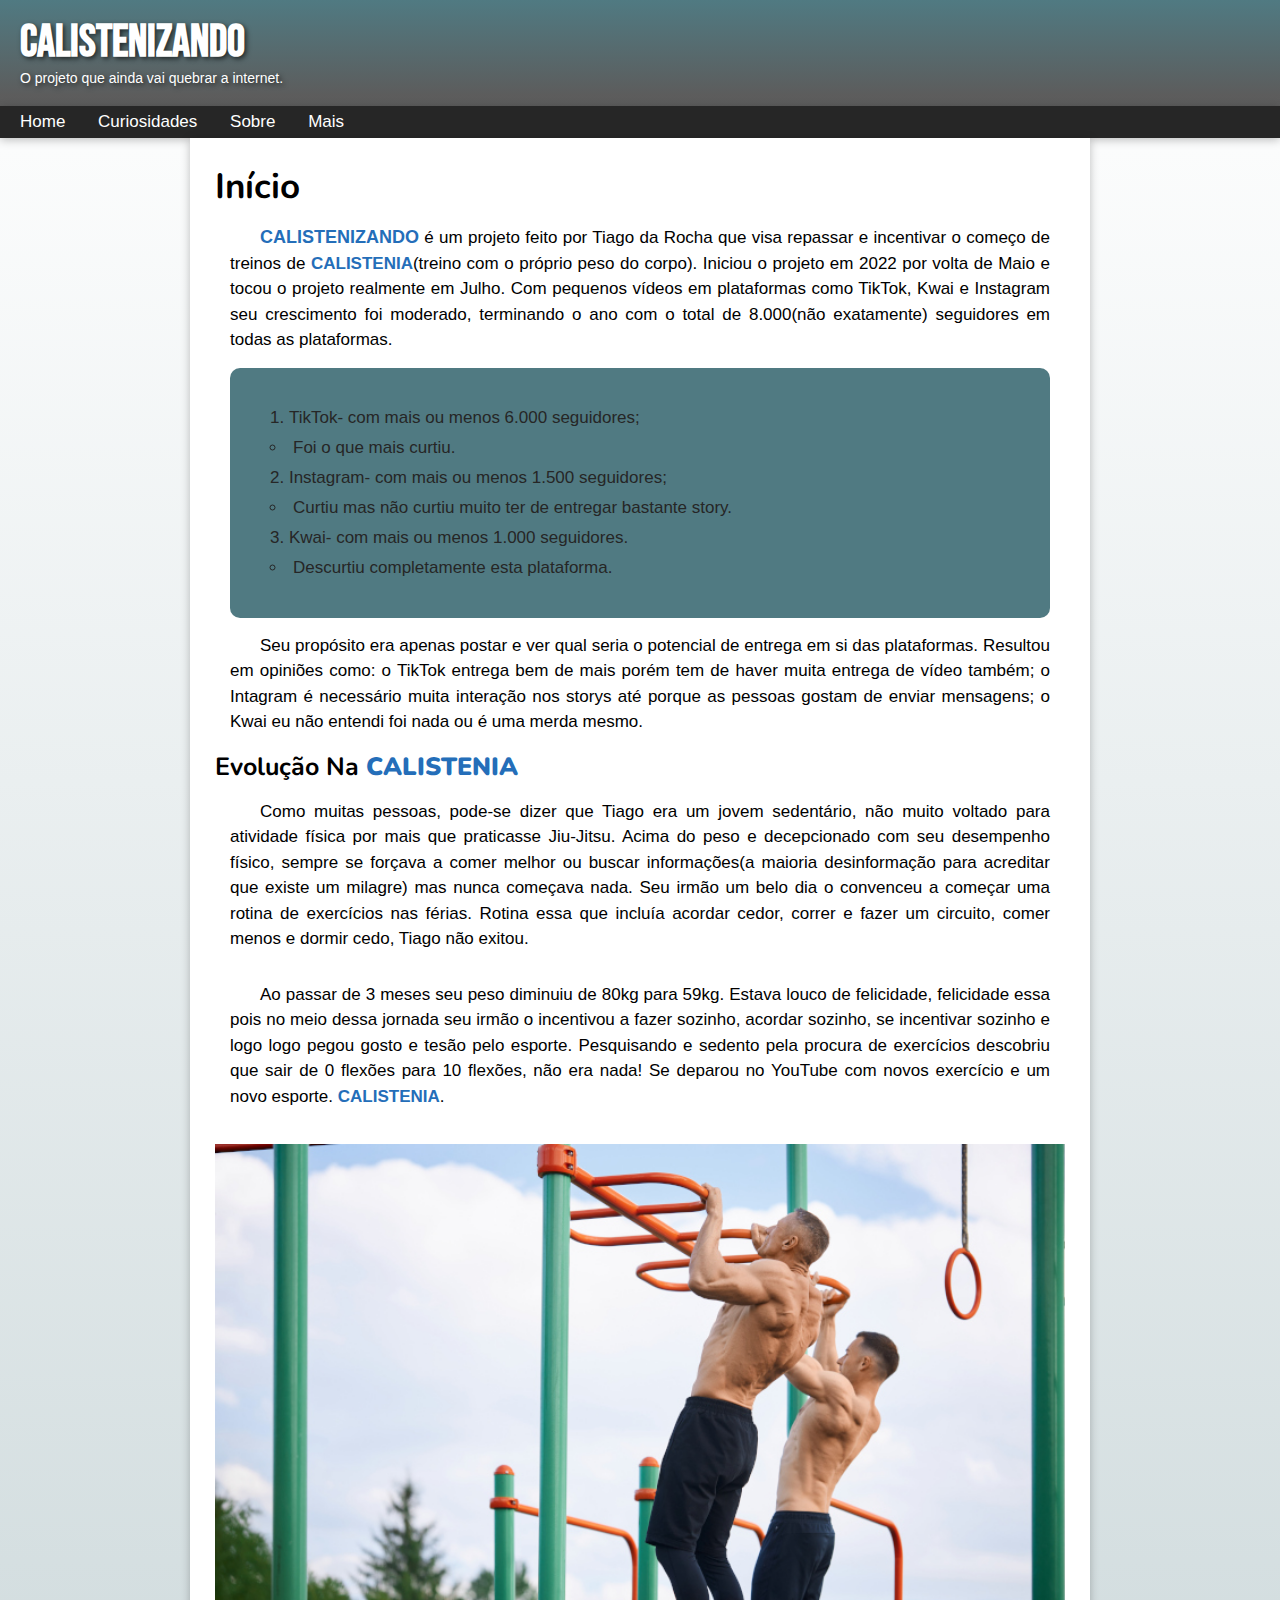
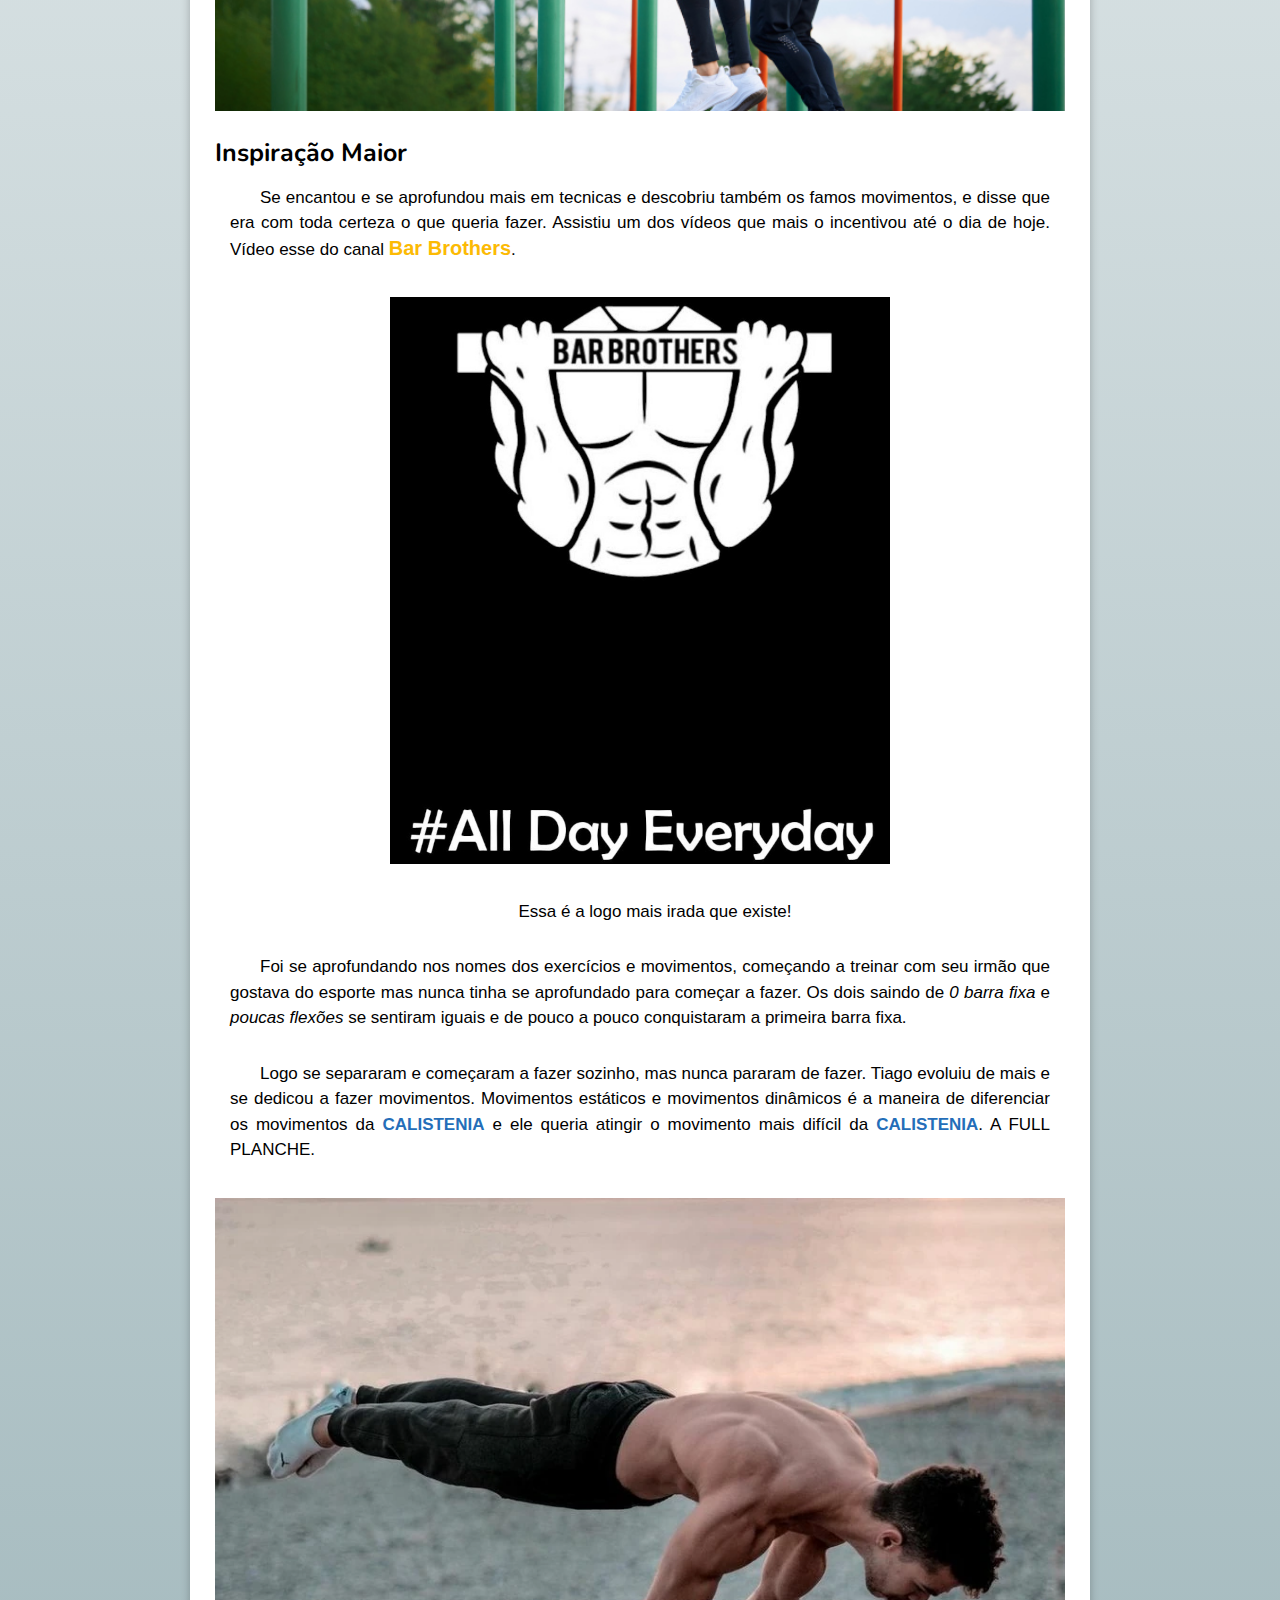
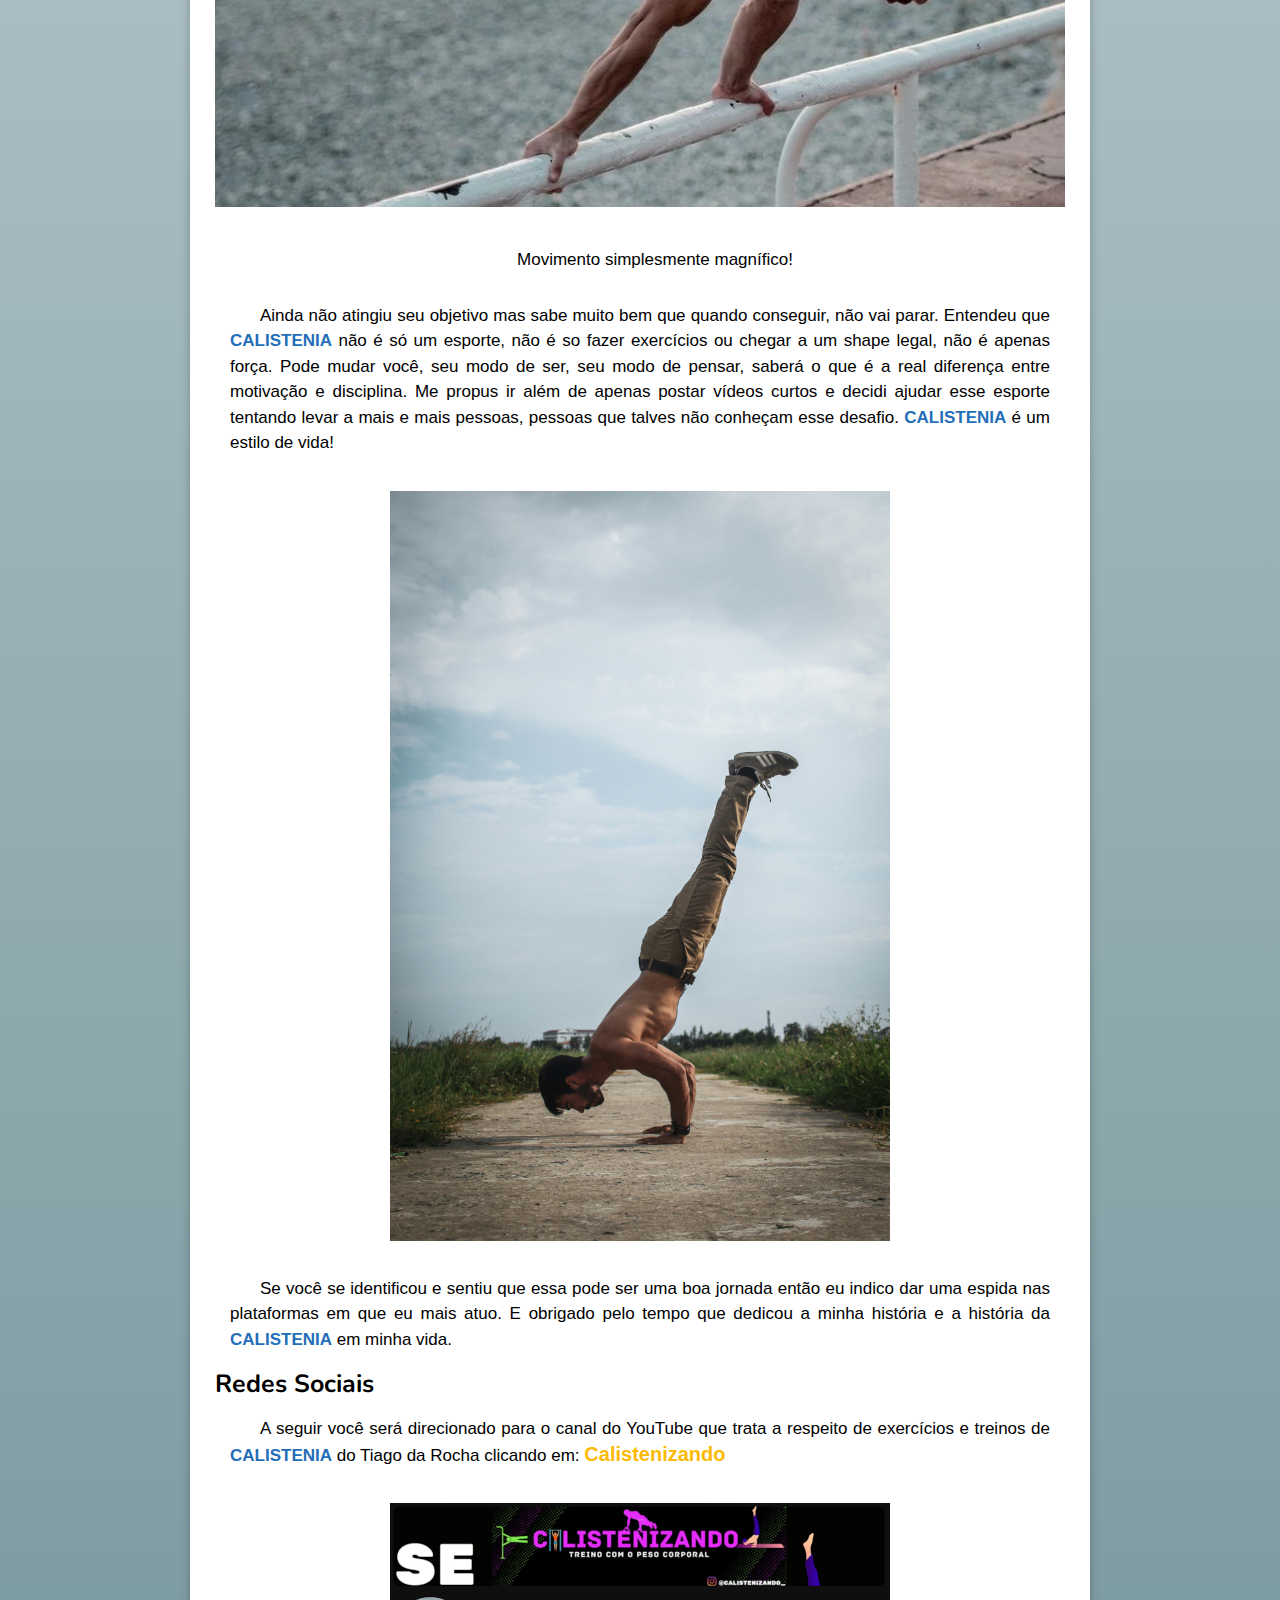
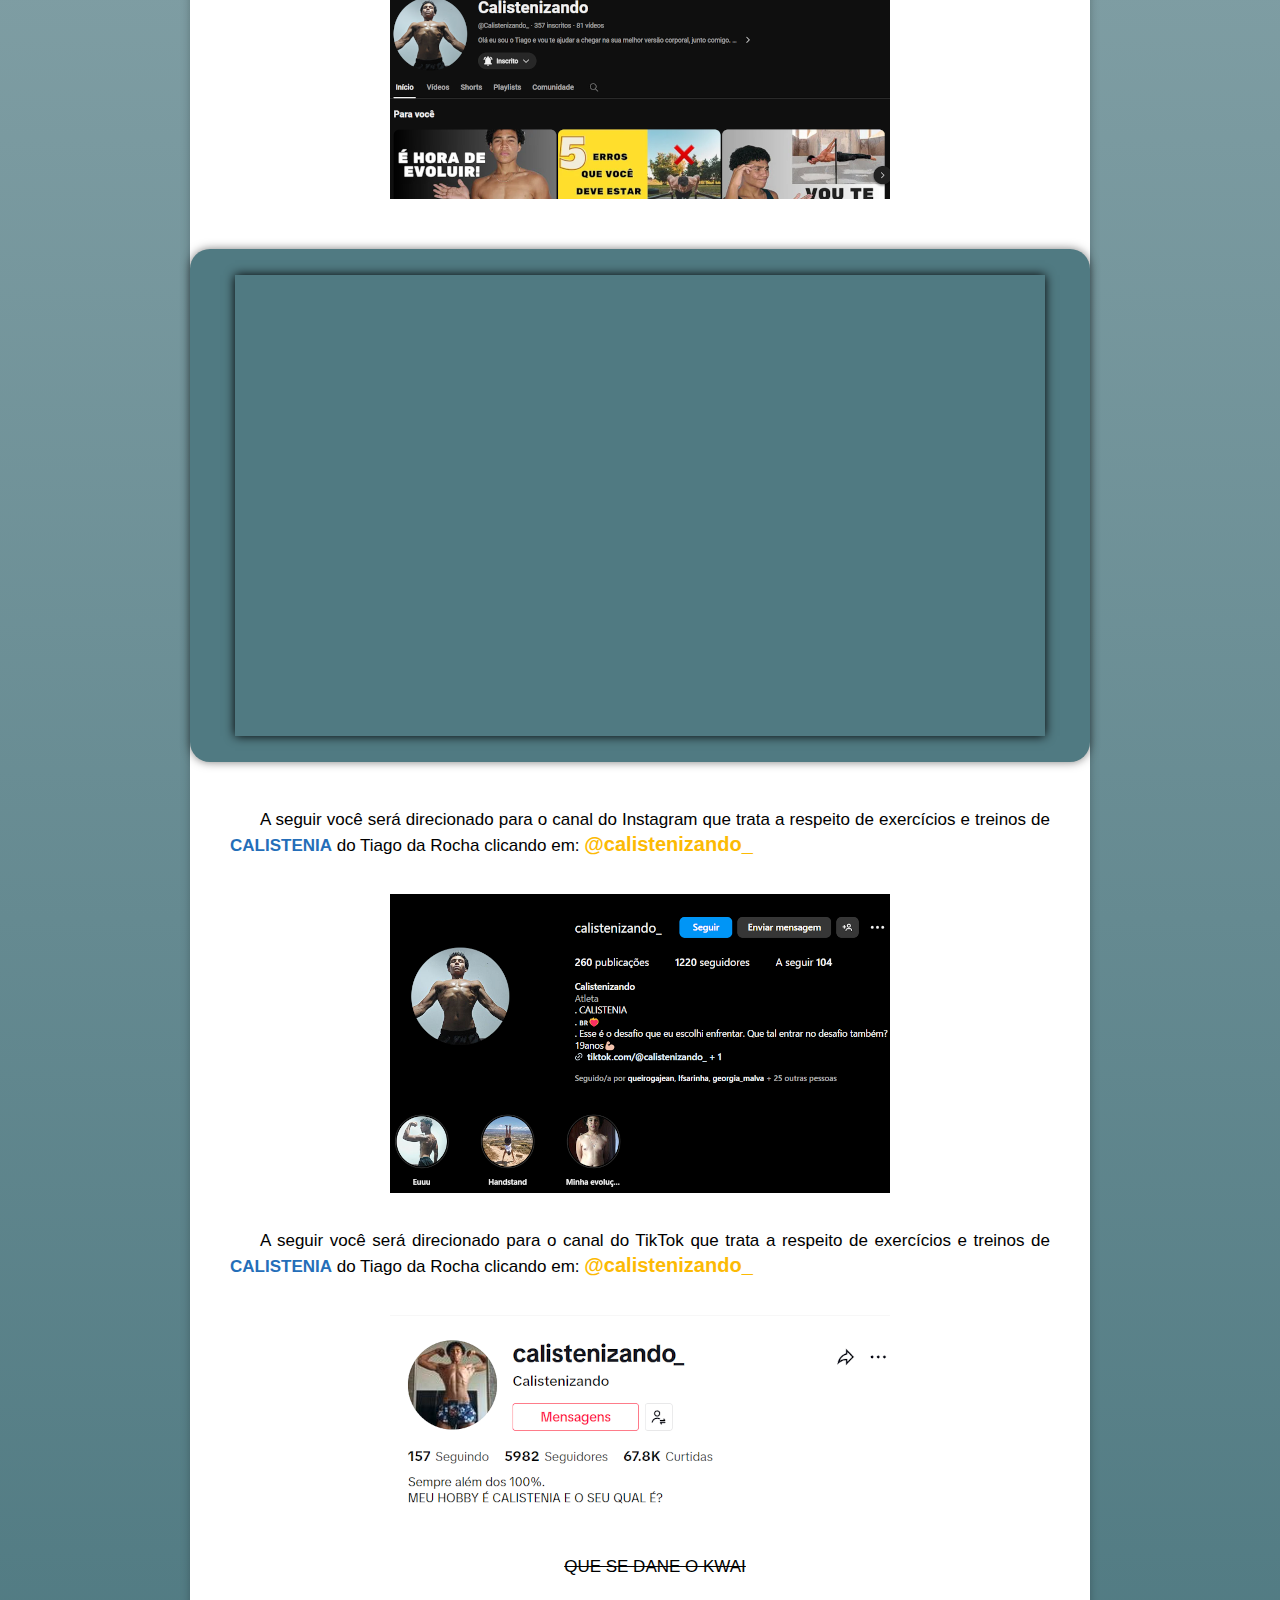
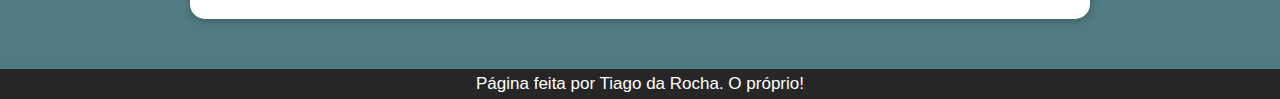
<file: index.html>
<!DOCTYPE html>
<html lang="pt-br">
<head>
    <meta charset="UTF-8">
    <meta name="viewport" content="width=device-width, initial-scale=1.0">
    <title>Calistenizando</title>

    <!-- Configuração Css -->
    <link rel="stylesheet" href="style.css" media="all">
    <link rel="stylesheet" href="estilos/portrait.css" media="screen and (orientation: portrait)">
    <link rel="stylesheet" href="estilos/landscape.css" media="screen and (orientation: landscape)">

    <link rel="shortcut icon" href="imagens/favicon.ico" type="image/x-icon">
</head>
<body>
    <header>
        <h1>CALISTENIZANDO</h1>
        <p>O projeto que ainda vai quebrar a internet.</p>
    </header>

    <nav>
        <a href="#">Home</a>
        <a href="#">Curiosidades</a>
        <a href="#">Sobre</a>
        <a href="#">Mais</a>
    </nav>

    <main>
        <article>
            <h1>Início</h1>
            <p>
                <a href="https://www.youtube.com/@Calistenizando_" target="_blank" style="color: var(--cor2); font-size: 18px;">CALISTENIZANDO</a> é um projeto feito por Tiago da Rocha que visa repassar e incentivar o começo de treinos de <strong>CALISTENIA</strong>(treino com o próprio peso do corpo). Iniciou o projeto em 2022 por volta de Maio e tocou o projeto realmente em Julho. Com pequenos vídeos em plataformas como TikTok, Kwai e Instagram seu crescimento foi moderado, terminando o ano com o total de 8.000(não exatamente) seguidores em todas as plataformas.
            </p>
            <div>
                <ol type="1">
                    <li>TikTok- com mais ou menos 6.000 seguidores;</li>
                        <ul>
                            <li>Foi o que mais curtiu.</li>
                        </ul>
                    <li>Instagram- com mais ou menos 1.500 seguidores;</li>
                        <ul>
                            <li>Curtiu mas não curtiu muito ter de entregar bastante story.</li>
                        </ul>
                    <li>Kwai- com mais ou menos 1.000 seguidores.</li>
                        <ul>
                            <li>Descurtiu completamente esta plataforma.</li>
                        </ul>
                </ol>
            </div>

            <p>
                Seu propósito era apenas postar e ver qual seria o potencial de entrega em si das plataformas. Resultou em opiniões como: o TikTok entrega bem de mais porém tem de haver muita entrega de vídeo também; o Intagram é necessário muita interação nos storys até porque as pessoas gostam de enviar mensagens; o Kwai eu não entendi foi nada ou é uma merda mesmo.
            </p>

            <h2>Evolução Na <strong>CALISTENIA</strong></h2>

            <p>
                Como muitas pessoas, pode-se dizer que Tiago era um jovem sedentário, não muito voltado para atividade física por mais que praticasse Jiu-Jitsu. Acima do peso e decepcionado com seu desempenho físico, sempre se forçava a comer melhor ou buscar informações(a maioria desinformação para acreditar que existe um milagre) mas nunca começava nada. Seu irmão um belo dia o convenceu a começar uma rotina de exercícios nas férias. Rotina essa que incluía acordar cedor, correr e fazer um circuito, comer menos e dormir cedo, Tiago não exitou.
            </p>

            <p>
                Ao passar de 3 meses seu peso diminuiu de 80kg para 59kg. Estava louco de felicidade, felicidade essa pois no meio dessa jornada seu irmão o incentivou a fazer sozinho, acordar sozinho, se incentivar sozinho e logo logo pegou gosto e tesão pelo esporte. Pesquisando e sedento pela procura de exercícios descobriu que sair de 0 flexões para 10 flexões, não era nada! Se deparou no YouTube com novos exercício e um novo esporte. <strong>CALISTENIA</strong>.
            </p>

            <picture>
                <source media="(max-width: 600px)" srcset="imagens/p1.calisteniap.jpg" type="image/jpg">
                <img src="imagens/p1.calisteniag.jpg" alt="iniciocalistenia">
            </picture>

            <h2>Inspiração Maior</h2>
            
            <p>
                Se encantou e se aprofundou mais em tecnicas e descobriu também os famos movimentos, e disse que era com toda certeza o que queria fazer. Assistiu um dos vídeos que mais o incentivou até o dia de hoje. Vídeo esse do canal <a href="https://www.youtube.com/@BarBrothers1" target="_blank" rel="external">Bar Brothers</a>.
            </p>

            <img id="bar" src="imagens/logobarbrothersg.jpg" alt="BarBrothers">
        
            <p class="meio">
                Essa é a logo mais irada que existe!
            </p>

            <p>
                Foi se aprofundando nos nomes dos exercícios e movimentos, começando a treinar com seu irmão que gostava do esporte mas nunca tinha se aprofundado para começar a fazer. Os dois saindo de <em>0 barra fixa</em> e <em>poucas flexões</em> se sentiram iguais e de pouco a pouco conquistaram a primeira barra fixa.
            </p>
        
            <p>
                Logo se separaram e começaram a fazer sozinho, mas nunca pararam de fazer. Tiago evoluiu de mais e se dedicou a fazer movimentos. Movimentos estáticos e movimentos dinâmicos é a maneira de diferenciar os movimentos da <strong>CALISTENIA</strong> e ele queria atingir o movimento mais difícil da <strong>CALISTENIA</strong>. A FULL PLANCHE.
            </p>
                
            <img src="imagens/p2.calisteniag.webp" alt="FullPlanche">

            <p class="meio">
                Movimento simplesmente magnífico!
            </p>
            
            <p>
                Ainda não atingiu seu objetivo mas sabe muito bem que quando conseguir, não vai parar. Entendeu que <strong>CALISTENIA</strong> não é só um esporte, não é so fazer exercícios ou chegar a um shape legal, não é apenas força. Pode mudar você, seu modo de ser, seu modo de pensar, saberá o que é a real diferença entre motivação e disciplina. Me propus ir além de apenas postar vídeos curtos e decidi ajudar esse esporte tentando levar a mais e mais pessoas, pessoas que talves não conheçam esse desafio. <strong>CALISTENIA</strong> é um estilo de vida!
            </p>

            <img id="bar" src="imagens/p3.calisteniag.jpg" alt="EstiloDeVida">

            <p>
                Se você se identificou e sentiu que essa pode ser uma boa jornada então eu indico dar uma espida nas plataformas em que eu mais atuo. E obrigado pelo tempo que dedicou a minha história e a história da <strong>CALISTENIA</strong> em minha vida.
            </p>
            
            <h2>Redes Sociais</h2>

            <p>
                A seguir você será direcionado para o canal do YouTube que trata a respeito de exercícios e treinos de <strong>CALISTENIA</strong> do Tiago da Rocha clicando em: <a href="https://www.youtube.com/@Calistenizando_" target="_blank" rel="external">Calistenizando</a>
            </p>

            <img id="bar" src="imagens/calistenizando1.png" alt="CalistenizandoYouTube">

            <div id="video">
                <iframe width="560" height="315" src="https://www.youtube.com/embed/x0z61s6JTIc?si=1eXqj53Hwbd_tjDu" title="YouTube video player" frameborder="0" allow="accelerometer; autoplay; clipboard-write; encrypted-media; gyroscope; picture-in-picture; web-share" referrerpolicy="strict-origin-when-cross-origin" allowfullscreen></iframe>
            </div>

            <p>
                A seguir você será direcionado para o canal do Instagram que trata a respeito de exercícios e treinos de <strong>CALISTENIA</strong> do Tiago da Rocha clicando em: <a href="https://www.instagram.com/calistenizando_/" target="_blank" rel="external">@calistenizando_</a>
            </p>

            <img id="bar" src="imagens/calistenizando2.png" alt="CalistenizandoInstagram">

            <p>
                A seguir você será direcionado para o canal do TikTok que trata a respeito de exercícios e treinos de <strong>CALISTENIA</strong> do Tiago da Rocha clicando em: <a href="https://www.tiktok.com/@calistenizando_" target="_blank" rel="external">@calistenizando_</a>
            </p>

            <img id="bar" src="imagens/calistenizando3.png" alt="CalistenizandoTikTok">

            <p class="meio">
                <del>QUE SE DANE O KWAI</del>
            </p>
        
        </article>
    </main>
    <footer>
        Página feita por Tiago da Rocha. O próprio!
    </footer>
</body>
</html>
</file>
<file: style.css>
@charset "UTF-8";

@import url('https://fonts.googleapis.com/css2?family=Bebas+Neue&family=Oswald:wght@200..700&display=swap');


@import url('https://fonts.googleapis.com/css2?family=Bebas+Neue&family=Nunito:ital,wght@0,200..1000;1,200..1000&family=Oswald:wght@200..700&display=swap');

/* 
Cores do Site:
    #8F553F
    #F2E8E4
    #262626
    #E2E8CE
    #748386

*/


* {
    margin: 0px;
    padding: 0px;
}

/* Varáveis em CSS */

:root {
    --cor0: #ffffff;
    --cor1: #507a82;
    --cor2: #246EB9;
    --cor3: #FCBA04;
    --cor4: #262626; 

    --font-padrao: Arial, Verdana, Helvetica, sans-serif;
    --font-destaque: 'Bebas Neue';
    --font-h: 'Nunito';
}

/* Corpo do Site */

body{
    background-image: linear-gradient(to bottom, var(--cor0), var(--cor1));
    font: normal 500 17px var(--font-padrao);
}

/* Cabeça do Site */

header {
    background-image: linear-gradient(to bottom, var(--cor1), #424242db 90%);
    text-align: left;  
    color: white;
    text-shadow: 2px 2px 5px rgba(0, 0, 0, 0.648);
}

header > h1 {
    font-family: var(--font-destaque);
    font-size: 45px;
    padding-top: 15px;
    padding-left: 20px;
}

header > p {
    margin-left: 20px;
    padding-bottom: 20px;
    font-size: 14px;
}

/* Barra de Navegação do Site */

nav {
    background-color: var(--cor4);
    padding: 6px;
    box-shadow: 0px 2px 10px rgba(0, 0, 0, 0.250);
}

nav > a {
    color: var(--cor0);
    text-decoration: none;
    margin: 5px;
    padding: 9px;
}

nav > a:hover {
    background-color: var(--cor2);
    border-radius: 10px;
    text-decoration: underline;
}

/* Conteúdo Principal */

main {
    background-color: white;
    margin: auto;
    max-width: 900px;
    min-width: 300px;
    box-shadow: 0px 2px 10px rgba(0, 0, 0, 0.250);
    border-bottom-left-radius: 15px;
    border-bottom-right-radius: 15px;
}

main > article {
    margin: auto;
    padding: 25px;
    margin-bottom: 50px;
}

/* Font do Conteúdo Principal */

main h1 {
    font-family: 'Nunito';
    font-size: 35px;
}

main h2 {
    font-family: 'Nunito';
    font-size: 25px;
}

main p {
    text-align: justify;
    text-indent: 30px;
    padding: 15px;
    line-height: 1.5em;
}

main ol {
    background-color: var(--cor1);
    list-style-position: inside;
    padding: 35px;
    color: var(--cor4);
    border-radius: 10px;
    margin-left: 15px;
    margin-right: 15px;
}

main li {
    padding: 5px;
}

main strong {
    color: var(--cor2);
}

main a {
    color: var(--cor3);
    text-decoration: none;
    font-weight: 600;
    font-size: 20px; 
}

main a:hover {
    background-color: var(--cor1);
    text-decoration: underline;
}

main p.meio {
    text-align: center;
}

/* Imagens do Site */

main img{
    width: 100%;
    padding-top: 20px;
    padding-bottom: 20px;
    
}

main img#bar {
    max-width: 500px;
    display: block;
    margin: auto;
    
}

/* Vídeo do Site */

main div#video {
    background-color: var(--cor1);
    margin: 30px -25px 30px -25px;
    padding: 20px;
    padding-bottom: 57.9%;
    position: relative;
    border-radius: 20px;
    box-shadow: 0px 0px 10px rgba(0, 0, 0, 0.515);
}

div#video > iframe {
    position: absolute;
    top: 5%;
    left: 5%;
    width: 90%;
    height: 90%;
    box-shadow: 0px 0px 10px rgb(0, 0, 0);
    
}

/* Rodapé do Site */

footer {
    background-color: var(--cor4);
    color: var(--cor0);
    text-align: center;
    padding: 5px;
}
</file>
<file: estilos/portrait.css>
@charset "UTF-8";

/* Configuração Portrait(retrato) */
</file>
<file: estilos/landscape.css>
@charset "UTF-8";

/* Configuração Landscape(paisagem) */
</file>
